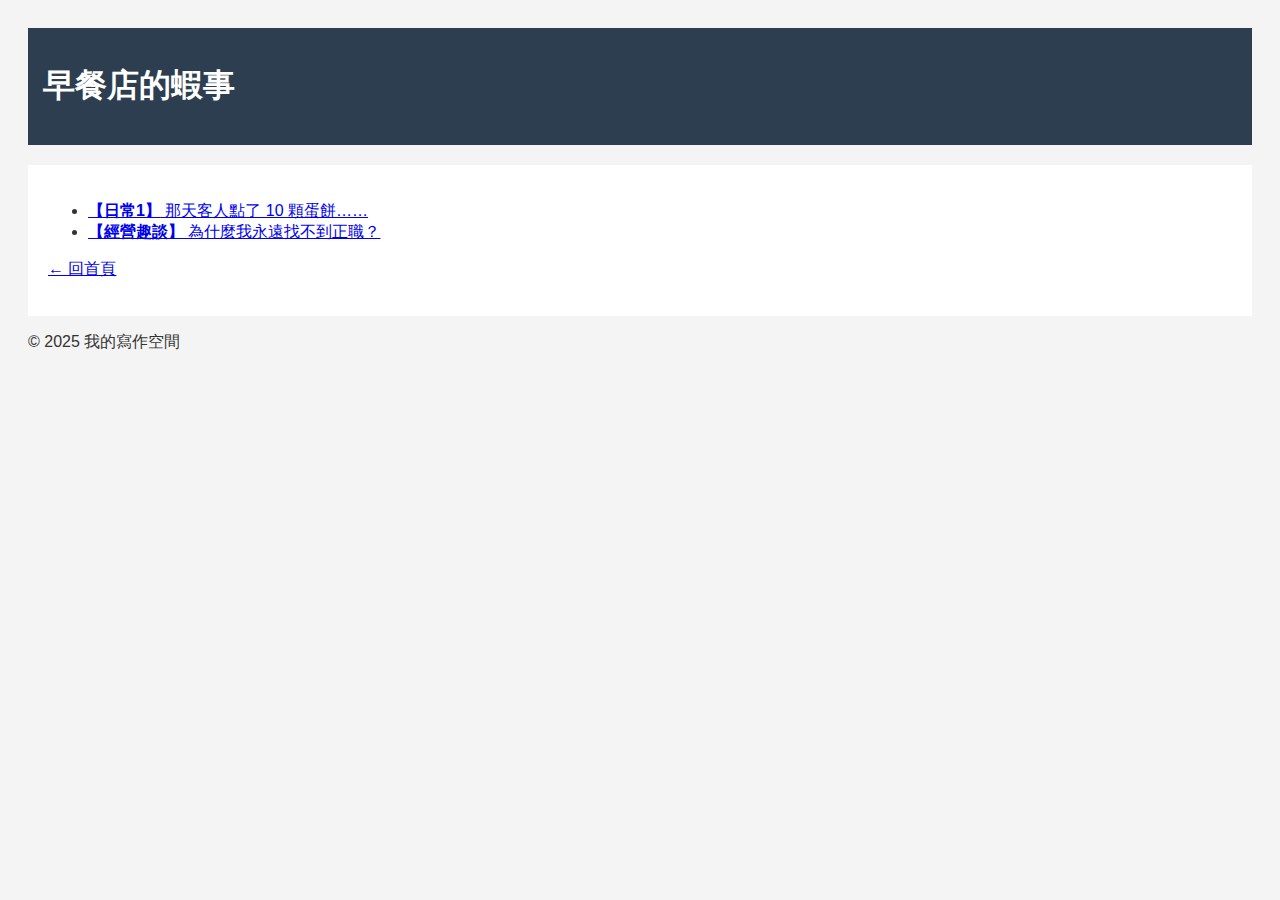
<file: blog-breakfast.html>
<!DOCTYPE html>
<html lang="zh-Hant">
<head>
  <meta charset="UTF-8">
  <meta name="viewport" content="width=device-width, initial-scale=1.0">
  <title>早餐店的蝦事</title>
  <link rel="stylesheet" href="style.css">
</head>
<body>
  <header><h1>早餐店的蝦事</h1></header>
  <main>
    <ul>
      <li><a href="post-breakfast-1.html"><strong>【日常1】</strong> 那天客人點了 10 顆蛋餅……</a></li>
      <li><a href="post-breakfast-2.html"><strong>【經營趣談】</strong> 為什麼我永遠找不到正職？</a></li>
    </ul>
    <p><a href="index.html">← 回首頁</a></p>
  </main>
  <footer><p>&copy; 2025 我的寫作空間</p></footer>
</body>
</html>
</file>
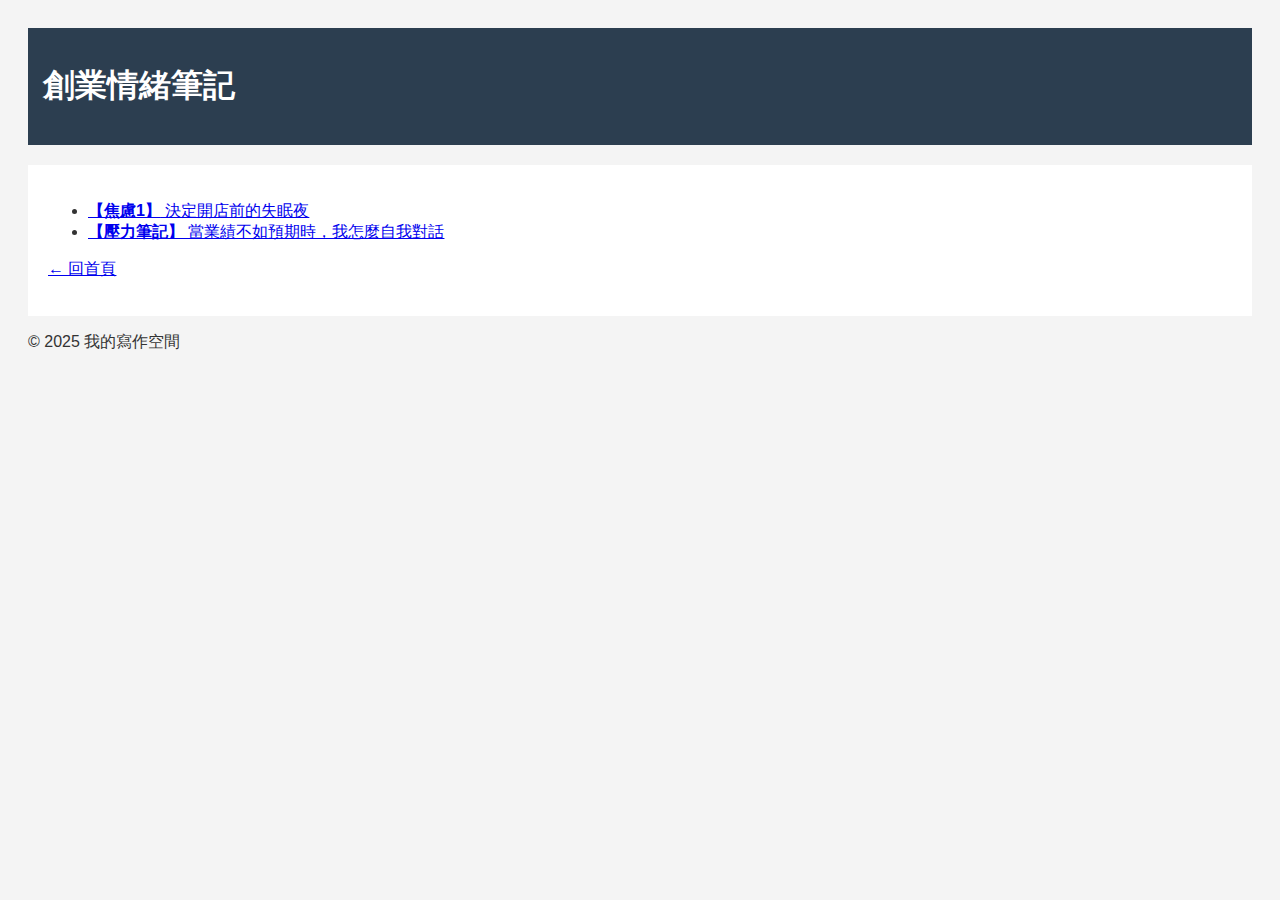
<file: blog-emotion.html>
<!DOCTYPE html>
<html lang="zh-Hant">
<head>
  <meta charset="UTF-8">
  <meta name="viewport" content="width=device-width, initial-scale=1.0">
  <title>創業情緒筆記</title>
  <link rel="stylesheet" href="style.css">
</head>
<body>
  <header><h1>創業情緒筆記</h1></header>
  <main>
    <ul>
      <li><a href="post-emotion-1.html"><strong>【焦慮1】</strong> 決定開店前的失眠夜</a></li>
      <li><a href="post-emotion-2.html"><strong>【壓力筆記】</strong> 當業績不如預期時，我怎麼自我對話</a></li>
    </ul>
    <p><a href="index.html">← 回首頁</a></p>
  </main>
  <footer><p>&copy; 2025 我的寫作空間</p></footer>
</body>
</html>
</file>
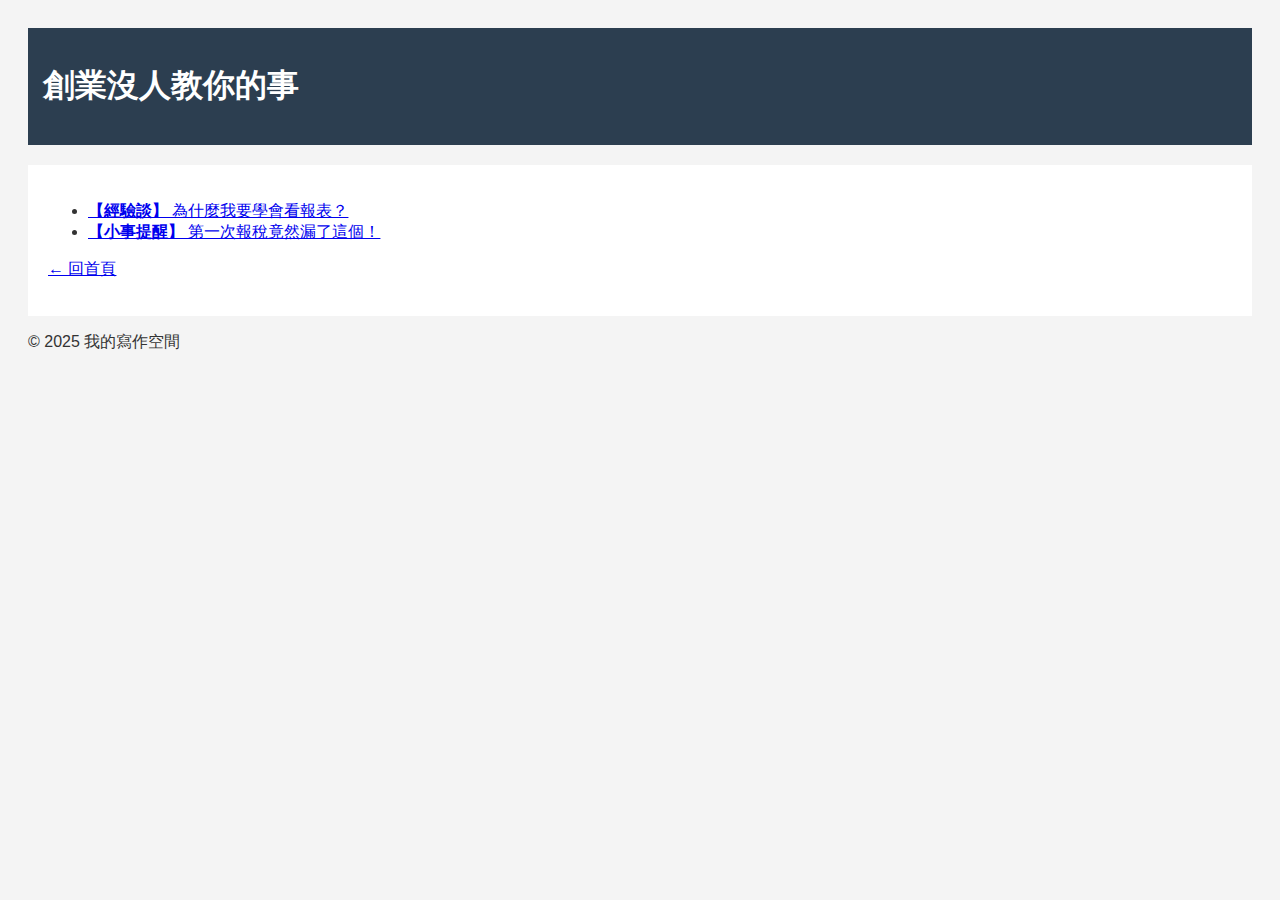
<file: blog-truth.html>
<!DOCTYPE html>
<html lang="zh-Hant">
<head>
  <meta charset="UTF-8">
  <meta name="viewport" content="width=device-width, initial-scale=1.0">
  <title>創業沒人教你的事</title>
  <link rel="stylesheet" href="style.css">
</head>
<body>
  <header><h1>創業沒人教你的事</h1></header>
  <main>
    <ul>
      <li><a href="post-truth-1.html"><strong>【經驗談】</strong> 為什麼我要學會看報表？</a></li>
      <li><a href="post-truth-2.html"><strong>【小事提醒】</strong> 第一次報稅竟然漏了這個！</a></li>
    </ul>
    <p><a href="index.html">← 回首頁</a></p>
  </main>
  <footer><p>&copy; 2025 我的寫作空間</p></footer>
</body>
</html>
</file>
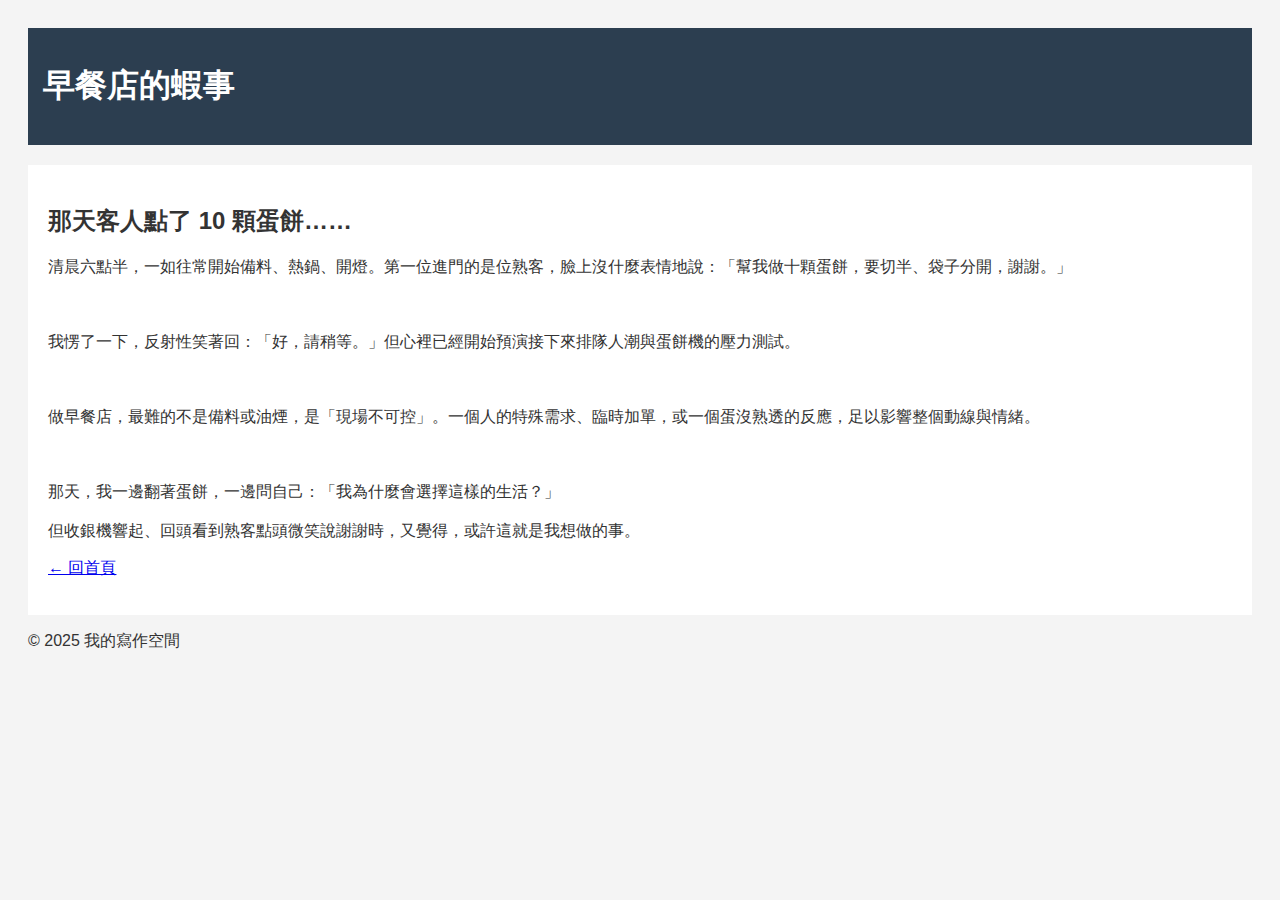
<file: post-breakfast-1.html>
<!DOCTYPE html>
<html lang="zh-Hant">
<head>
  <meta charset="UTF-8">
  <meta name="viewport" content="width=device-width, initial-scale=1.0">
  <title>那天客人點了 10 顆蛋餅……</title>
  <link rel="stylesheet" href="style.css">
</head>
<body>
  <header><h1>早餐店的蝦事</h1></header>
  <main>
    <article>
      <h2>那天客人點了 10 顆蛋餅……</h2>
      <p>清晨六點半，一如往常開始備料、熱鍋、開燈。第一位進門的是位熟客，臉上沒什麼表情地說：「幫我做十顆蛋餅，要切半、袋子分開，謝謝。」<br><br><br><br>我愣了一下，反射性笑著回：「好，請稍等。」但心裡已經開始預演接下來排隊人潮與蛋餅機的壓力測試。<br><br><br><br>做早餐店，最難的不是備料或油煙，是「現場不可控」。一個人的特殊需求、臨時加單，或一個蛋沒熟透的反應，足以影響整個動線與情緒。<br><br><br><br>那天，我一邊翻著蛋餅，一邊問自己：「我為什麼會選擇這樣的生活？」  <br><br>但收銀機響起、回頭看到熟客點頭微笑說謝謝時，又覺得，或許這就是我想做的事。</p>
    </article>
    <p><a href="index.html">← 回首頁</a></p>
  </main>
  <footer><p>&copy; 2025 我的寫作空間</p></footer>
</body>
</html>
</file>
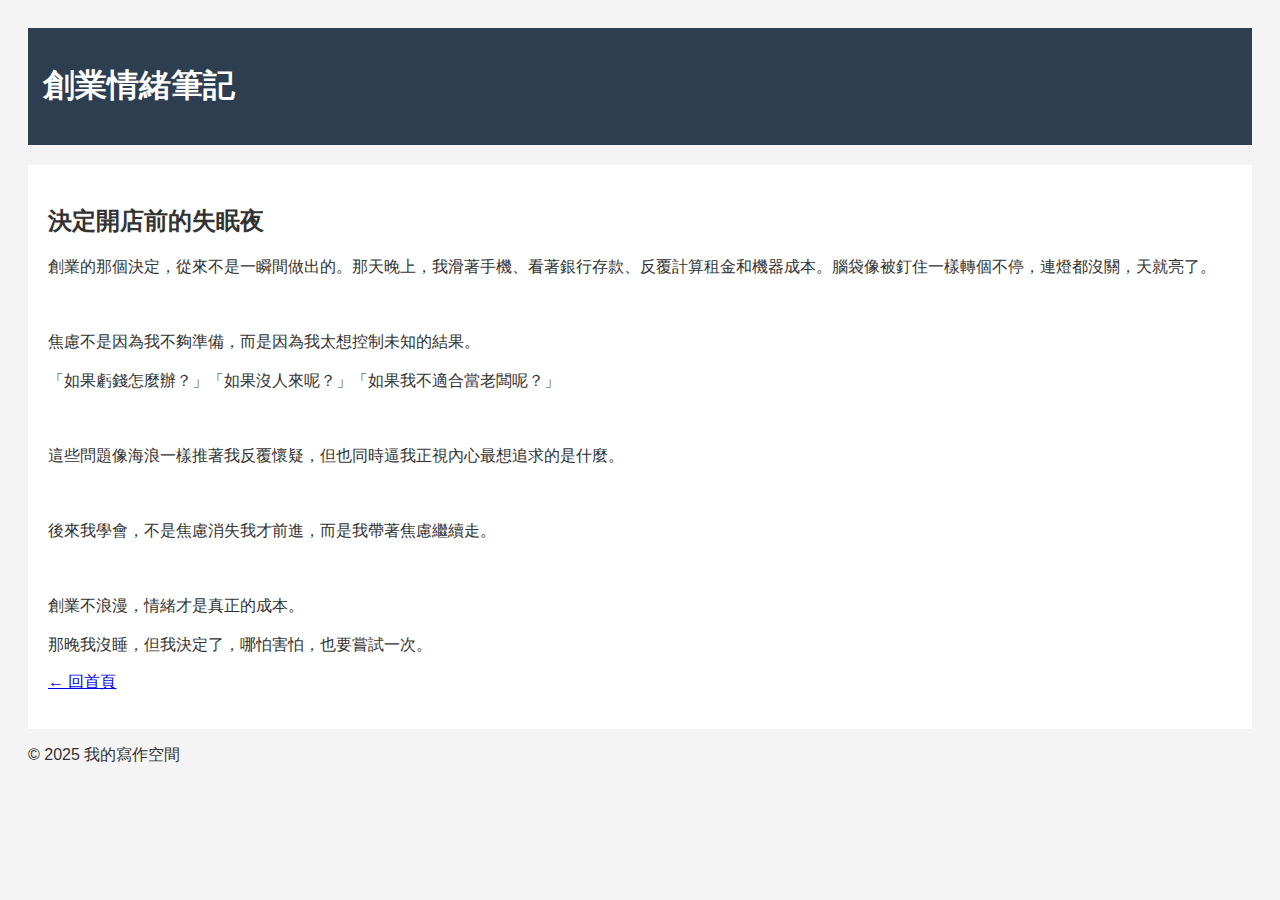
<file: post-emotion-1.html>
<!DOCTYPE html>
<html lang="zh-Hant">
<head>
  <meta charset="UTF-8">
  <meta name="viewport" content="width=device-width, initial-scale=1.0">
  <title>決定開店前的失眠夜</title>
  <link rel="stylesheet" href="style.css">
</head>
<body>
  <header><h1>創業情緒筆記</h1></header>
  <main>
    <article>
      <h2>決定開店前的失眠夜</h2>
      <p>創業的那個決定，從來不是一瞬間做出的。那天晚上，我滑著手機、看著銀行存款、反覆計算租金和機器成本。腦袋像被釘住一樣轉個不停，連燈都沒關，天就亮了。<br><br><br><br>焦慮不是因為我不夠準備，而是因為我太想控制未知的結果。  <br><br>「如果虧錢怎麼辦？」「如果沒人來呢？」「如果我不適合當老闆呢？」<br><br><br><br>這些問題像海浪一樣推著我反覆懷疑，但也同時逼我正視內心最想追求的是什麼。<br><br><br><br>後來我學會，不是焦慮消失我才前進，而是我帶著焦慮繼續走。<br><br><br><br>創業不浪漫，情緒才是真正的成本。  <br><br>那晚我沒睡，但我決定了，哪怕害怕，也要嘗試一次。</p>
    </article>
    <p><a href="index.html">← 回首頁</a></p>
  </main>
  <footer><p>&copy; 2025 我的寫作空間</p></footer>
</body>
</html>
</file>
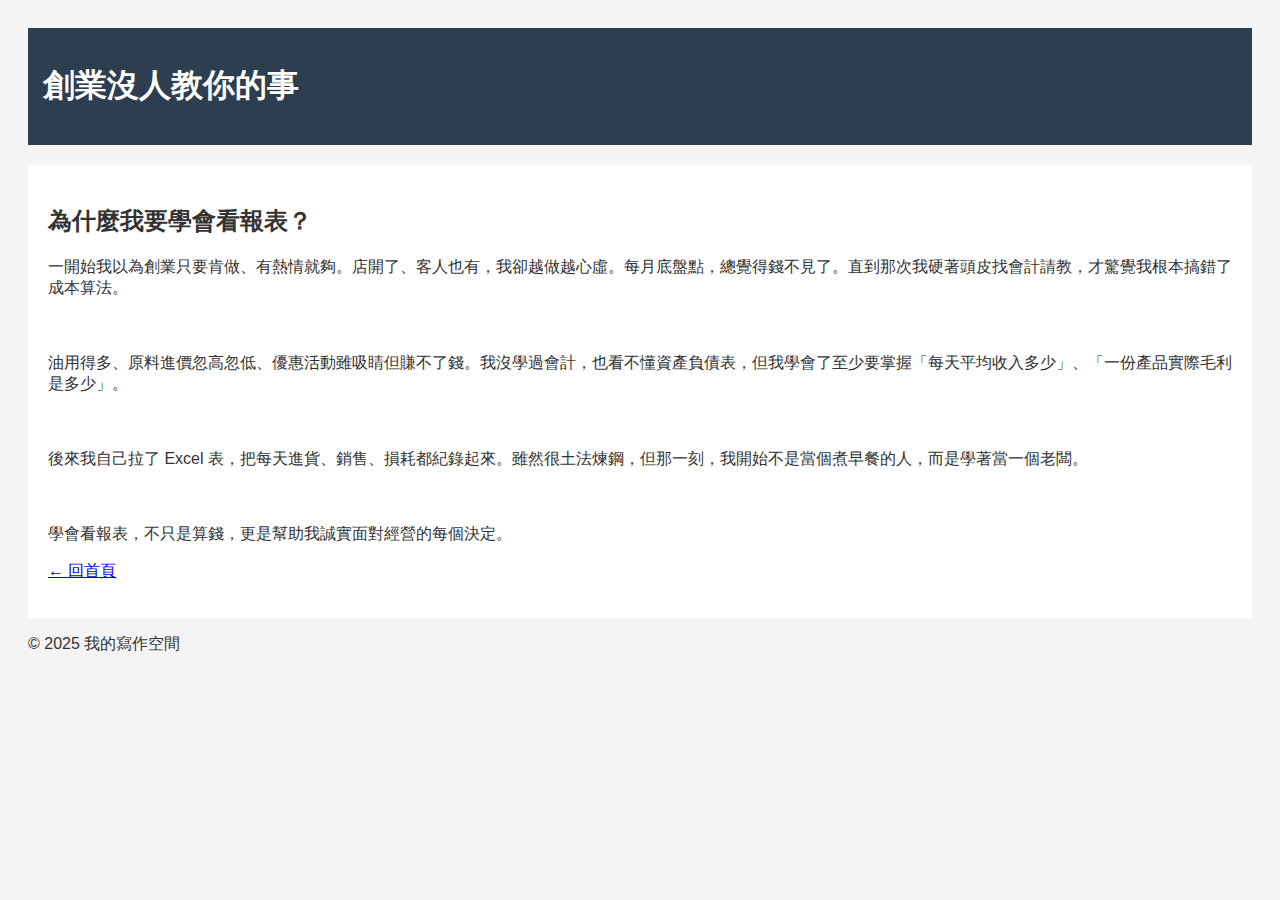
<file: post-truth-1.html>
<!DOCTYPE html>
<html lang="zh-Hant">
<head>
  <meta charset="UTF-8">
  <meta name="viewport" content="width=device-width, initial-scale=1.0">
  <title>為什麼我要學會看報表？</title>
  <link rel="stylesheet" href="style.css">
</head>
<body>
  <header><h1>創業沒人教你的事</h1></header>
  <main>
    <article>
      <h2>為什麼我要學會看報表？</h2>
      <p>一開始我以為創業只要肯做、有熱情就夠。店開了、客人也有，我卻越做越心虛。每月底盤點，總覺得錢不見了。直到那次我硬著頭皮找會計請教，才驚覺我根本搞錯了成本算法。<br><br><br><br>油用得多、原料進價忽高忽低、優惠活動雖吸睛但賺不了錢。我沒學過會計，也看不懂資產負債表，但我學會了至少要掌握「每天平均收入多少」、「一份產品實際毛利是多少」。<br><br><br><br>後來我自己拉了 Excel 表，把每天進貨、銷售、損耗都紀錄起來。雖然很土法煉鋼，但那一刻，我開始不是當個煮早餐的人，而是學著當一個老闆。<br><br><br><br>學會看報表，不只是算錢，更是幫助我誠實面對經營的每個決定。</p>
    </article>
    <p><a href="index.html">← 回首頁</a></p>
  </main>
  <footer><p>&copy; 2025 我的寫作空間</p></footer>
</body>
</html>
</file>
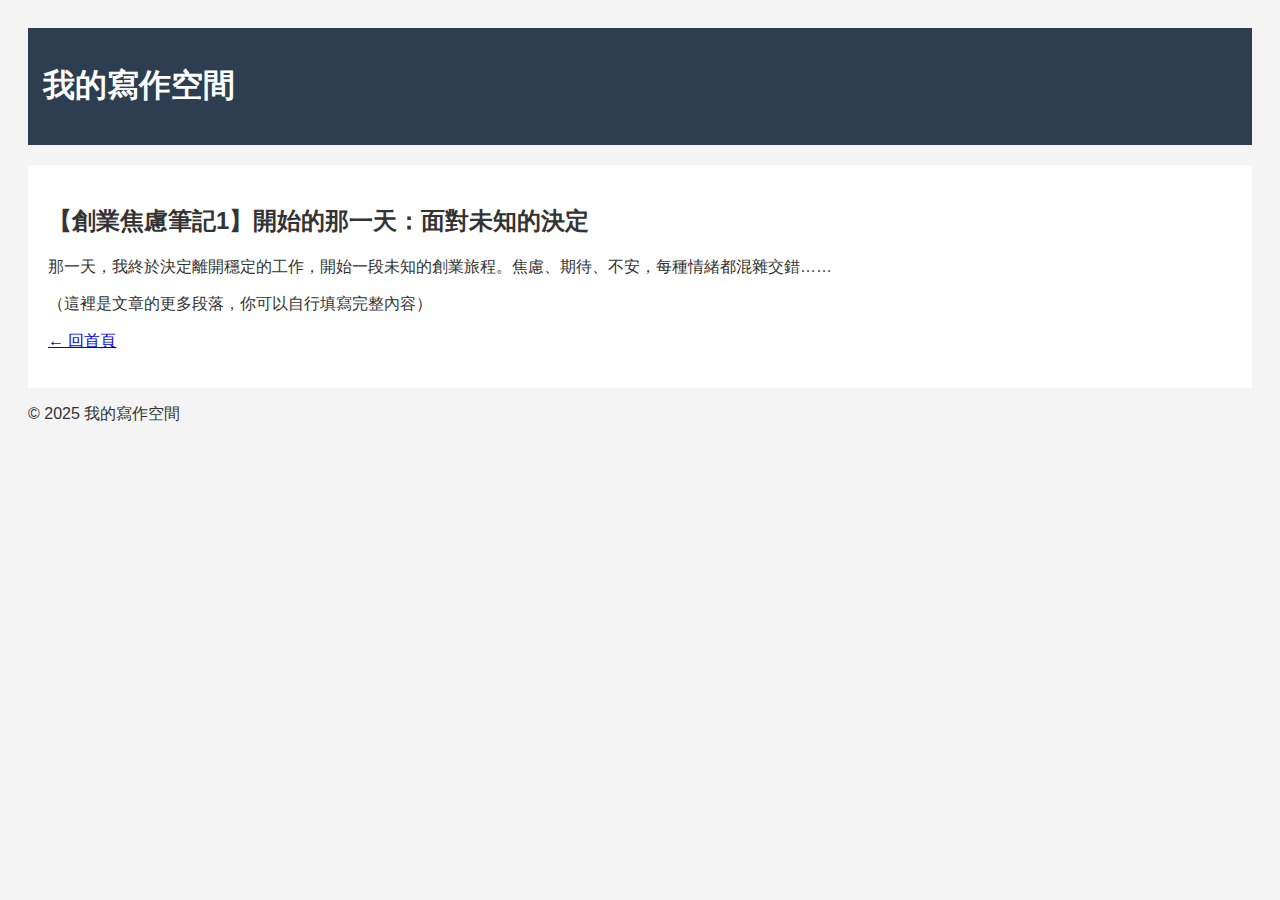
<file: post.html>
<!DOCTYPE html>
<html lang="zh-Hant">
<head>
  <meta charset="UTF-8">
  <meta name="viewport" content="width=device-width, initial-scale=1.0">
  <title>創業焦慮筆記1 - 面對未知的決定</title>
  <link rel="stylesheet" href="style.css">
</head>
<body>
  <header>
    <h1>我的寫作空間</h1>
  </header>

  <main>
    <article>
      <h2>【創業焦慮筆記1】開始的那一天：面對未知的決定</h2>
      <p>那一天，我終於決定離開穩定的工作，開始一段未知的創業旅程。焦慮、期待、不安，每種情緒都混雜交錯……</p>
      <p>（這裡是文章的更多段落，你可以自行填寫完整內容）</p>
    </article>
    <p><a href="index.html">← 回首頁</a></p>
  </main>

  <footer>
    <p>&copy; 2025 我的寫作空間</p>
  </footer>
</body>
</html>
</file>
<file: style.css>
body {
  font-family: sans-serif;
  background: #f4f4f4;
  color: #333;
  padding: 20px;
}
header {
  background: #2c3e50;
  color: white;
  padding: 15px;
}
nav a {
  color: #ecf0f1;
  text-decoration: none;
  margin-right: 15px;
}
main {
  background: white;
  padding: 20px;
  margin-top: 20px;
}
</file>
